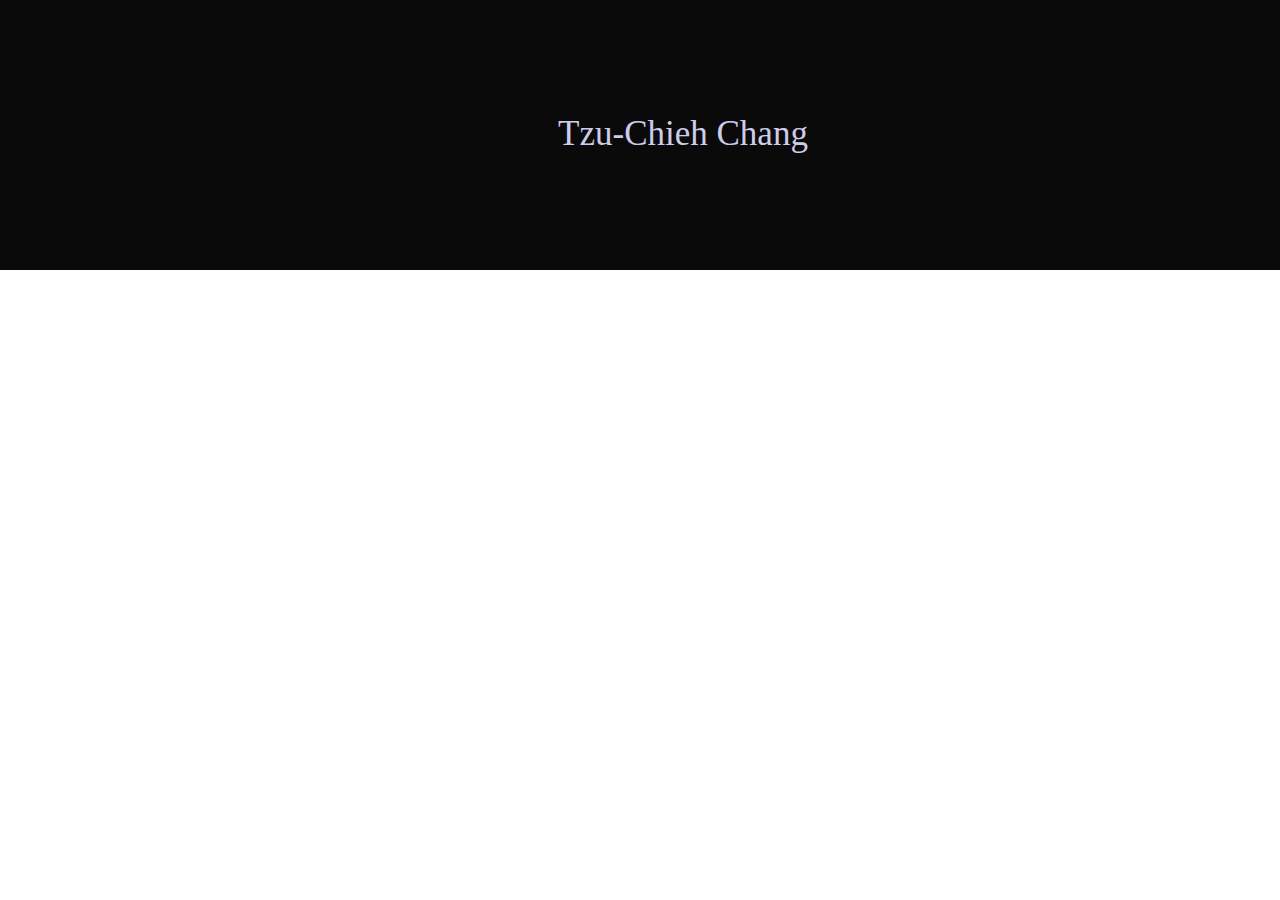
<file: Previous/previousSite.html>
<!DOCTYPE html>
<html>

<head>
<link rel="stylesheet" href="http://maxcdn.bootstrapcdn.com/bootstrap/3.2.0/css/bootstrap.min.css">
<script src="http://maxcdn.bootstrapcdn.com/bootstrap/3.2.0/js/bootstrap.min.js"></script>
<style type="text/css">
a 
{
color:rgb(170,196,170);
text-decoration:none;
font-size:90%;
font-family:Arial, sans-serif;
margin-left:30px;
<!--background-color:blue;-->
}

#menu
{
background:#0a0a0a;
}
#content
{
z-index: 1;
background:#0a0a0a;
display: none;
}
#upper
{
position: absolute;
top:0px;
background:#0a0a0a; 
height:30%;
min-width: 1366px;
min-height: 193px;
}
#award
{

}
#contact
{

}
#skill
{

}
#interest
{

}
#education
{

}
#project
{


}
#work
{


}

body
{
margin:0px;

}

h1
{
position: relative;
top: 35%;
text-align:center;
color: #dddddd;
font-size: 250%;
font-family: "Times New Roman", Times, serif;
color: rgb(205,205,235);
}

#bkArrow
{

}


</style>
<script src="http://ajax.googleapis.com/ajax/libs/jquery/1.11.1/jquery.min.js"></script>
</head>

<body>
<div class="container-fluid">
	<div id="upper" class="row">
		<div class="col-xs-0 col-md-3"></div>
		<div class="col-xs-12 col-md-6" style="height:100%">
			<img id="bkArrow" src="pictures/back_arrow1.png" alt="go back" style="width:6%;display: none">
			<h1>Tzu-Chieh Chang</h1>
		</div>
		<div class="col-xs-0 col-md-3"></div>
	</div>
<!--
<div id="menu" class="row">
	
		<div class="col-xs-0 col-md-3"></div>
		<div class="col-xs-12 col-md-6">
			<div class="col-xs-6 col-md-3">
				<img id="award" src="pictures/menu/Award_small.jpg" alt="Award and Honor" style="width:12%;height:27%;min-width:162px;min-height:121px">
			</div>
			<div class="col-xs-6 col-md-3">
				<img id="contact" src="pictures/menu/Contact Me_small.jpg" alt="Contact Me" style="width:12%;height:27%;min-width:162px;min-height:121px">
			</div>
			<div class="col-xs-6 col-md-3">
				<img id="skill" src="pictures/menu/skills1_small.png" alt="skill" style="width:12%;height:27%;min-width:162px;min-height:121px">
			</div>
			<div class="col-xs-6 col-md-3">
				<img id="interest" src="pictures/menu/Interests_surf_small.jpg" alt="Interests" style="width:12%;height:27%;min-width:162px;min-height:121px">
			</div>
			<div class="col-xs-12 col-md-10">
				<div class="col-xs-6 col-md-5">
					<img id="education" src="pictures/menu/Education_small.jpg" alt="Education" style="width:17%;height:38%;min-width:229px;min-height:172px" >
				</div>
				<div class="col-xs-6 col-md-7">
					<img id="project" src="pictures/menu/Projects_cocos2D_small.png" alt="Projects" style="width:21.3%;height:38%;min-width:288px;min-height:172px">
				</div>
			</div>
			<div class="col-xs-12 col-md-2">
				<img id="work" src="pictures/menu/Work Experience_small.jpg" alt="work experience" style="width:10%;height:38%;min-width:135px;min-height:172px;">
			</div>
		</div>
		<div class="col-xs-0 col-md-3"></div>
	
</div>
-->
<div id="content"></div>

</div><!--end of container-->
<script>
/*
<img id="project" src="pictures/menu/Projects_cocos2D.png" alt="Projects" style="width:288px;height:172px">
<img id="work" src="pictures/menu/Work Experience.jpg" alt="work experience" style="width:10%;height:172px">
*/
var output = "";
$(document).ready(function(){
$("#bkArrow").mousedown(function(){this.src = "pictures/back_arrow_hit1.png";});
$("#bkArrow").mouseup(function(){this.src = "pictures/back_arrow1.png";});
$("#bkArrow").click(function(){
	/*
	output = "";
	output += '<img id="award" src="pictures/menu/Award_small.jpg" alt="Award and Honor" style="width:12%;height:27%;min-width:162px;min-height:121px">';
	output += '<img id="contact" src="pictures/menu/Contact Me_small.jpg" alt="Contact Me" style="width:12%;height:27%;min-width:162px;min-height:121px">';
	output += '<img id="skill" src="pictures/menu/skills1_small.png" alt="skill" style="width:12%;height:27%;min-width:162px;min-height:121px">';
	output += '<img id="interest" src="pictures/menu/Interests_surf_small.jpg" alt="Interests" style="width:12%;height:27%;min-width:162px;min-height:121px">';
	output += '<br>';
	output += '<img id="education" src="pictures/menu/Education_small.jpg" alt="Education" style="width:17%;height:38%;min-width:229px;min-height:172px" >';
	output += '<img id="project" src="pictures/menu/Projects_cocos2D_small.png" alt="Projects" style="width:21.3%;height:38%;min-width:288px;min-height:172px">';
	output += '<img id="work" src="pictures/menu/Work Experience_small.jpg" alt="work experience" style="width:10%;height:38%;min-width:135px;min-height:172px;">';
	*/
	$("#content").css("display","none");
	$("#contact").fadeIn(500);
	$("#skill").fadeIn(500);
	$("#interest").fadeIn(500);
	$("#work").fadeIn(500);
	$("#education").fadeIn(500);
	$("#award").fadeIn(500);
	$("#project").fadeIn(500);
	$("#bkArrow").hide();
	//$("#content").html(output);
});
//Picture Operation
//Award
$("#award").mouseenter(function(){
	this.src = "pictures/menu/Award_bw1_small.jpg";
	});
$("#award").mouseleave(function(){
	this.src = "pictures/menu/Award_small.jpg";
	});
$("#award").click(function(){
	output = "";
	output += "<h2 style='margin-left:30px'>Honors & Awards</h2>";
	output += "<hr />";
	output += "<strong style='margin-left:30px;color:rgb(194,54,54)'>Dean's Master's Fellowship</strong> <div style='margin-left:30px'><strong>September 2012</strong></div>";
	output += "<div style='margin-left:30px'>University of Southern California - Viterbi School of Engineering</div>";
	$("#contact").fadeOut(300);
	$("#skill").fadeOut(500);
	$("#interest").fadeOut(700);
	$("#work").fadeOut(900);
	$("#education").fadeOut(1300,function(){$("#award").fadeOut(800,function(){$("#content").css("display","inline");$("#content").html(output);$("#bkArrow").toggle();});});
	$("#project").fadeOut(1100);
	$("#content").css("color","#dddddd");
	
});

//Contact Me
$("#contact").mouseenter(function(){
	this.src = "pictures/menu/Contact Me_bw1_small.jpg"
	
	});
$("#contact").mouseleave(function(){
	this.src = "pictures/menu/Contact Me_small.jpg"
	
	});
$("#contact").click(function(){
	output = "";
	output += "<h2 style='margin-left:20px'>Contact Me</h2>";
	output += "<hr />";
	output +="<br><div style='margin-left:30px'>E-mail: jimmychangtc@gmail.com</div>";
	$("#skill").fadeOut(300);
	$("#interest").fadeOut(500);
	$("#work").fadeOut(700);
	$("#project").fadeOut(900);
	$("#award").fadeOut(1300,function(){$("#contact").fadeOut(800,function(){$("#content").css("display","inline");$("#content").html(output);$("#bkArrow").toggle();});});
	$("#education").fadeOut(1100);
	$("#content").css("color","#dddddd");
});

//Skills	
$("#skill").mouseenter(function(){
	this.src = "pictures/menu/skills1_bw1_small.png"
	
	});
$("#skill").mouseleave(function(){
	this.src = "pictures/menu/skills1_small.png"
	
	});
$("#skill").click(function(){
	output = "";
	output += "<h2 style='margin-left:20px'>Skills</h2>";
	output += "<hr />";
	output +="<strong style='margin-left:20px;color:rgb(194,54,54)'>Software:</strong> Eclipse, Xcode, MS Visual Studio, apache, tomcat, Unix, Linux, Matlab, VMware, TortoiseSVN, Amazon AWS EC2";
	output +="<br><br><strong style='margin-left:20px;color:rgb(194,54,54)'>Programming:</strong> Java, C++, C, Objective-C, JavaScript, HTML/HTML5, CSS/CSS3, XML, PHP, Python, Ajax, JQuery, AngularJS, Java Servlet, Cocoa, Matlab, SQL, OpenCV";
	output +="<br><br><strong style='margin-left:20px;color:rgb(194,54,54)'>Language:</strong> Mandarin Chinese, English";
	$("#interest").fadeOut(300);
	$("#work").fadeOut(500);
	$("#project").fadeOut(700);
	$("#education").fadeOut(900);
	$("#contact").fadeOut(1300,function(){$("#skill").fadeOut(800,function(){$("#content").css("display","inline");$("#content").html(output);$("#bkArrow").toggle();});});
	$("#award").fadeOut(1100);
	$("#content").css("color","#dddddd");
});

//Interests
$("#interest").mouseenter(function(){
	this.src = "pictures/menu/Interests_surf_bw_small.jpg"
	
	});
$("#interest").mouseleave(function(){
	this.src = "pictures/menu/Interests_surf_small.jpg"
	
	});
$("#interest").click(function(){
	output = "";
	output += "<h2 style='margin-left:30px'>Interests</h2>";
	output += "<hr />";
	output +="<br><div style='margin-left:30px'>*Basketball</div>";
	output +="<br><div style='margin-left:30px'>*Dancing</div>";
	output +="<br><div style='margin-left:30px'>*Hiking</div>";
	output +="<br><div style='margin-left:30px'>*Snowboarding</div>";
	output +="<br><div style='margin-left:30px'>*Surfing</div>";
	output +="<br><div style='margin-left:30px'>*Photographing</div>";
	$("#work").fadeOut(300);
	$("#project").fadeOut(500);
	$("#education").fadeOut(700);
	$("#award").fadeOut(900);
	$("#skill").fadeOut(1300,function(){$("#interest").fadeOut(800,function(){$("#content").css("display","inline");$("#content").html(output);$("#bkArrow").toggle();});});
	$("#contact").fadeOut(1100);
	$("#content").css("color","#dddddd");
});

//Education
$("#education").mouseenter(function(){
	this.src = "pictures/menu/Education_bw1_small.jpg"
	
	});
$("#education").mouseleave(function(){
	this.src = "pictures/menu/Education_small.jpg"
	
	});
$("#education").click(function(){
	changePage();
	
	output = "";
	output += "<h2 style='margin-left:30px'>Education</h2>";
	output += "<hr />";
	output += "<strong style='margin-left:30px;color:rgb(194,54,54)'>University of Southern California</strong>";
	output += "<div style='margin-left:30px'><br>M.S., Computer Science<strong style='position:absolute;left:300px'>GPA: 3.58/4.0&nbsp;&nbsp;&nbsp;&nbsp;&nbsp;May 2014</strong></div><div style='margin-left:300px'> CA, USA</div>";
	output +="<strong style='margin-left:30px'>Course Work:</strong><div style='margin-left:30px'> Web technology, Analysis of Algorithms, Multimedia Systems Design, Computer Vision, Advanced Mobile Devices and Game Consoles, Specification and Design of UI Software, Robotics, Foundations of Artificial Intelligence</div>";
	output += "<br><br><br><strong style='margin-left:30px;color:rgb(194,54,54)'>National Tsing Hua University</strong>";
	output += "<div style='margin-left:30px'><br>B.S., Computer Science <strong style='position:absolute;left:300px'>GPA: 3.56/4.0&nbsp;&nbsp;&nbsp;&nbsp;&nbsp;June 2011</strong></div><div style='margin-left:300px'> Hsinchu, Taiwan</div>";
	output +="<strong style='margin-left:30px'>Advanced Course work:</strong><div style='margin-left:30px'> High-Tech Entrepreneurship, Software Engineering, Compiler Design, Operating System, Assembly Language and System Programming, Data Structure, Computer System Administration, Computer Architecture</div>";
	$("#award").fadeOut(300);
	$("#contact").fadeOut(500);
	$("#skill").fadeOut(700);
	$("#interest").fadeOut(900);
	$("#project").fadeOut(1300,function(){$("#education").fadeOut(800,function(){$("#content").css("display","inline");$("#content").html(output);$("#bkArrow").toggle();});});
	$("#work").fadeOut(1100);
	$("#content").css("color","#dddddd");
	
});

//Projects
$("#project").mouseenter(function(){
	this.src = "pictures/menu/Projects_cocos2D_bw1_small.png"
	
	});
$("#project").mouseleave(function(){
	this.src = "pictures/menu/Projects_cocos2D_small.png"
	
	});
$("#project").click(function(){
	output = "";
	output += "<h2 style='margin-left:30px'>Projects</h2>";
	output += "<hr />";
	output += "<div style='color:gray;margin-left:30px'><br>Android app</div>";
	output += "<strong style='margin-left:30px;color:rgb(194,54,54)'>Hybrid Movie Search app (Java, PHP)</strong><strong style='position:absolute;left:400px'>September 2012</strong>";
	output += "<div style='margin-left:30px'>*An app that can provide information of more than 4 millions movies, and share the information on facebook page.</div>";
	output += "<br><div style='margin-left:30px'>*This app combine Android app design, web server, data scraping, FaceBook API techniques.</div>";
	output += "<div style='color:gray;margin-left:30px'><br>iOS app</div>";
	output += "<strong style='margin-left:30px;color:rgb(194,54,54)'>Tower Defense Game (Objective-C)</strong> <strong style='position:absolute;left:400px'>January 2014</strong>";
	output += "<div style='margin-left:30px'>*A tower defense game with special and unique playing mode, it supports multiplayer game.</div>";
	output += "<br><div style='margin-left:30px'>*Designed the game mechanism.</div>";
	output += "<br><div style='margin-left:30px'>*Led the team as a game system designer and core programmer.</div>";
	output += "<div style='color:gray;margin-left:30px'><br>Computer Vision & Digital Image Processing</div>";
	output += "<strong style='margin-left:30px;color:rgb(194,54,54)'>Human Face Detection Enhancement (Matlab)</strong><strong style='position:absolute;left:400px'>June 2009</strong>";
	output += "<div style='margin-left:30px'>*Designed a mathematical model to enhance a picture so that the detect rate of human face can be raised.</div>";
	output += "<br><div style='margin-left:30px'>*Made the detect rate increased by 17%.</div>";
	output += "<br><br><strong style='margin-left:30px;color:rgb(194,54,54)'>Video advertisement remove (Java)</strong><strong style='position:absolute;left:400px'>January 2013</strong>";
	output += "<div style='margin-left:30px'>*Developed a program that can detect and remove the advertisement in a video automatically.</div>";
	output += "<br><div style='margin-left:30px'>*The program can remove 100% advertisement in our test data.</div>";
	output += "<br><br><strong style='margin-left:30px;color:rgb(194,54,54)'>Object Recognition (C++)</strong><strong style='position:absolute;left:400px'>September 2013</strong>";
	output += "<div style='margin-left:30px'>*The program have outstanding detect rate (90%~100%) in certain category of objects.</div>";
	$("#education").fadeOut(300);
	$("#award").fadeOut(500);
	$("#contact").fadeOut(700);
	$("#skill").fadeOut(900);
	$("#work").fadeOut(1300,function(){$("#project").fadeOut(800,function(){$("#content").css("display","inline");$("#content").html(output);$("#bkArrow").toggle();});});
	$("#interest").fadeOut(1100);
	$("#content").css("color","#dddddd");
});

//Work Experience
$("#work").mouseenter(function(){
	this.src = "pictures/menu/Work Experience_bw1_small.jpg"
	
	});
$("#work").mouseleave(function(){
	this.src = "pictures/menu/Work Experience_small.jpg"
	
	});
$("#work").click(function(){
	output = "";
	output += "<h2 style='margin-left:20px'>Work Experience</h2>";
	output += "<hr />";
	output += "<strong style='margin-left:20px;color:rgb(194,54,54)'>Ministry of National Defense of the Republic of China (Taiwan)</strong><strong style='position:absolute;left:500px'>August 2011 - July 2012</strong>";
	output +="<br><div style='margin-left:20px'>Position: Communication Platoon Commander (Second Lieutenant)</div>";
	output +="<br><div style='margin-left:20px'>*Led the Communication Platoon (approximately 30 people), which consists of wire, wireless, and information division.</div>";
	output +="<br><div style='margin-left:20px'>*Maintained and managed the network and computers in the military camp.</div>";
	output +="<br><div style='margin-left:20px'>*Secured information and intelligence.</div>";
	$("#project").fadeOut(300);
	$("#education").fadeOut(500);
	$("#award").fadeOut(700);
	$("#contact").fadeOut(900);
	$("#interest").fadeOut(1300,function(){$("#work").fadeOut(800,function(){$("#content").css("display","inline");$("#content").html(output);$("#bkArrow").toggle();});});
	$("#skill").fadeOut(1100);
	$("#content").css("color","#dddddd");
});

});//document.ready
//===============================================================

function changePage(){
	
	$("#award").fadeOut(300);
	$("#contact").fadeOut(500);
	$("#skill").fadeOut(700);
	$("#interest").fadeOut(900);
	
	$("#project").fadeOut(1300,function(){$("#education").fadeOut(800);});
	$("#work").fadeOut(1100);
	
	
	/* move
	//upper
	$("#award").animate({left: '0px'},800,function(){$("#award").hide();});
	$("#contact").animate({left: '0px'},1000,function(){$("#contact").hide();});
	$("#skill").animate({left: '100%'},1000,function(){$("#skill").hide();});
	$("#interest").animate({left: '100%'},1000,function(){$("#interest").hide();});
	//lower
	$("#education").animate({left: '-100%'},3000,function(){$("#education").fadeOut();});
	$("#project").animate({top:'100%'},1000,function(){$("#project").hide();});
	$("#work").animate({left: '100%'},1000,function(){$("#work").hide();});
	*/
}

function showEducation(){
	output = "";
	output += "<h3>Education</h3>";
	output += "<hr />";
	output += "<strong>University of Southern California</strong> <div style='text-align:right'><strong>GPA: 3.58/4.0   May 2014</strong></div>";
	output += "M.S., Computer Science<div style='text-align:right'> CA, USA</div>";
	output +="<strong>Course Work:</strong> Web technology, Analysis of Algorithms, Multimedia Systems Design, Computer Vision, Advanced Mobile Devices and Game Consoles, Specification and Design of UI Software, Robotics, Foundations of Artificial Intelligence";
	output += "<br><br><br><strong>National Tsing Hua University</strong> <div style='text-align:right'><strong>GPA: 3.56/4.0    June 2011</strong></div>";
	output += "B.S., Computer Science<div style='text-align:right'> Hsinchu, Taiwan</div>";
	output +="<strong>Advanced Course work::</strong> High-Tech Entrepreneurship, Software Engineering, Compiler Design, Operating System, Assembly Language and System Programming, Data Structure, Computer System Administration, Computer Architecture";
	document.getElementById('content').innerHTML = output;
}

function showSkill(){
	output = "";
	output += "<h3>Skills</h3>";
	output += "<hr />";
	output +="<strong>Software:</strong> Eclipse, Xcode, MS Visual Studio, apache, tomcat, Unix, Linux, Matlab, VMware, TortoiseSVN, Amazon AWS EC2";
	output +="<br><br><strong>Programming:</strong> Java, C++, C, Objective-C, JavaScript, HTML/HTML5, CSS/CSS3, XML, PHP, Python, Ajax, JQuery, AngularJS, Java Servlet, Cocoa, Matlab, SQL, OpenCV";
	output +="<br><br><strong>Language:</strong> Mandarin Chinese, English";
	document.getElementById('content').innerHTML = output;
}

function showProject(){
	output = "";
	output += "<h3>Projects</h3>";
	output += "<hr />";
	output += "<div style='color:gray'><br>Android app</div>";
	output += "<strong>Hybrid Movie Search app (Java, PHP)</strong> <div style='text-align:right'><strong>September 2012</strong></div>";
	output += "�DAn app that can provide information of more than 4 millions movies, and share the information on facebook page.";
	output += "<br>�DThis app combine Android app design, web server, data scraping, FaceBook API techniques.";
	output += "<div style='color:gray'><br>iOS app</div>";
	output += "<strong>Tower Defense Game (Objective-C)</strong> <div style='text-align:right'><strong>January 2014</strong></div>";
	output += "�DA tower defense game with special and unique playing mode, it supports multiplayer game.";
	output += "<br>�DDesigned the game mechanism.";
	output += "<br>�DLed the team as a game system designer and core programmer.";
	output += "<div style='color:gray'><br>Computer Vision & Digital Image Processing</div>";
	output += "<strong>Human Face Detection Enhancement (Matlab)</strong> <div style='text-align:right'><strong>June 2009</strong></div>";
	output += "�DDesigned a mathematical model to enhance a picture so that the detect rate of human face can be raised.";
	output += "<br>�DMade the detect rate increased by 17%.";
	output += "<br><br><strong>Video advertisement remove (Java)</strong> <div style='text-align:right'><strong>January 2013</strong></div>";
	output += "�DDeveloped a program that can detect and remove the advertisement in a video automatically.";
	output += "<br>�DThe program can remove 100% advertisement in our test data.";
	output += "<br><br><strong>Object Recognition (C++)</strong> <div style='text-align:right'><strong>September 2013</strong></div>";
	output += "�DThe program have outstanding detect rate (90%~100%) in certain category of objects.";
	document.getElementById('content').innerHTML = output;
}

function showHonornAward(){
	output = "";
	output += "<h3>Honors & Awards</h3>";
	output += "<hr />";
	output += "<strong>Dean��s Master��s Fellowship</strong> <div style='text-align:right'><strong>September 2012</strong></div>";
	output += "University of Southern California �V Viterbi School of Engineering";
	document.getElementById('content').innerHTML = output;
}

function showWorkExperience(){
	output = "";
	output += "<h3>Work Experience</h3>";
	output += "<hr />";
	output += "<strong>Ministry of National Defense of the Republic of China (Taiwan)</strong> <div style='text-align:right'><strong>August 2011 �V July 2012</strong></div>";
	output +="<br>Position: Communication Platoon Commander (Second Lieutenant)";
	output +="<br>�DLed the Communication Platoon (approximately 30 people), which consists of wire, wireless, and information division.";
	output +="<br>�DMaintained and managed the network and computers in the military camp.";
	output +="<br>�DSecured information and intelligence.";
	document.getElementById('content').innerHTML = output;
}

function showInterest(){
	output = "";
	output += "<h3>Interests</h3>";
	output += "<hr />";
	output +="<br>�DBasketball";
	output +="<br>�DDancing";
	output +="<br>�DHiking";
	output +="<br>�DSnowboarding";
	output +="<br>�DSurfing";
	output +="<br>�DPhotographing";
	
	
	document.getElementById('content').innerHTML = output;
}

function showContact(){

	output = "";
	output += "<h3>Contact Me</h3>";
	output += "<hr />";
	output +="<br>E-mail: jimmychangtc@gmail.com";
	document.getElementById('content').innerHTML = output;

}


</script>



</body>



</html>
</file>
